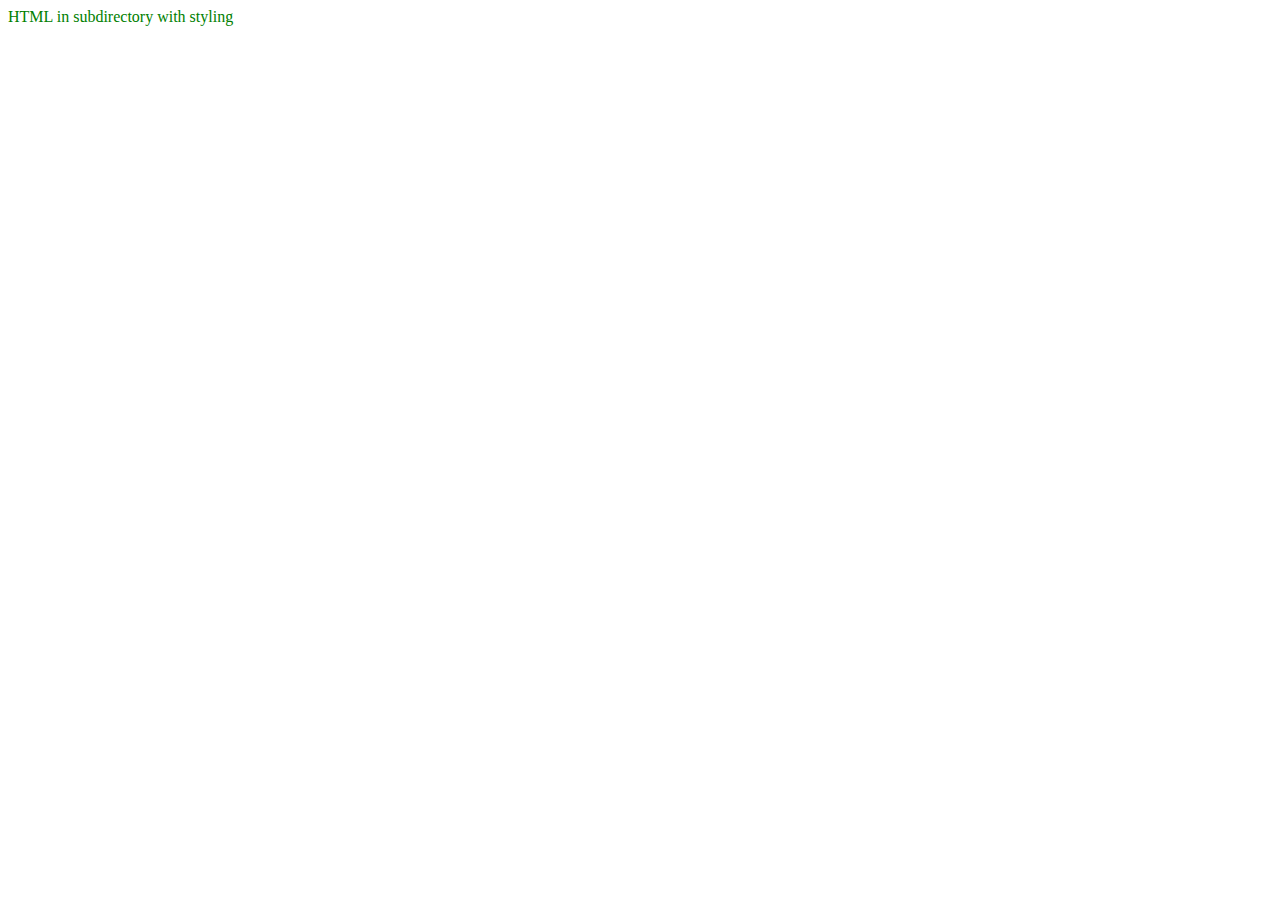
<file: resources/website/index.html>
<!DOCTYPE html>

<html>
    <head>
        <meta name="viewport" content="width=device-width, initial-scale=1.0">
        <link rel="stylesheet" href="style.css">
    </head>
    <body>
        <div class="hello-webview">
            HTML in subdirectory with styling
        </div>
    </body>
</html>
</file>
<file: resources/website/style.css>
.hello-webview {
    font-size: 28;
    color: green;
}
</file>
